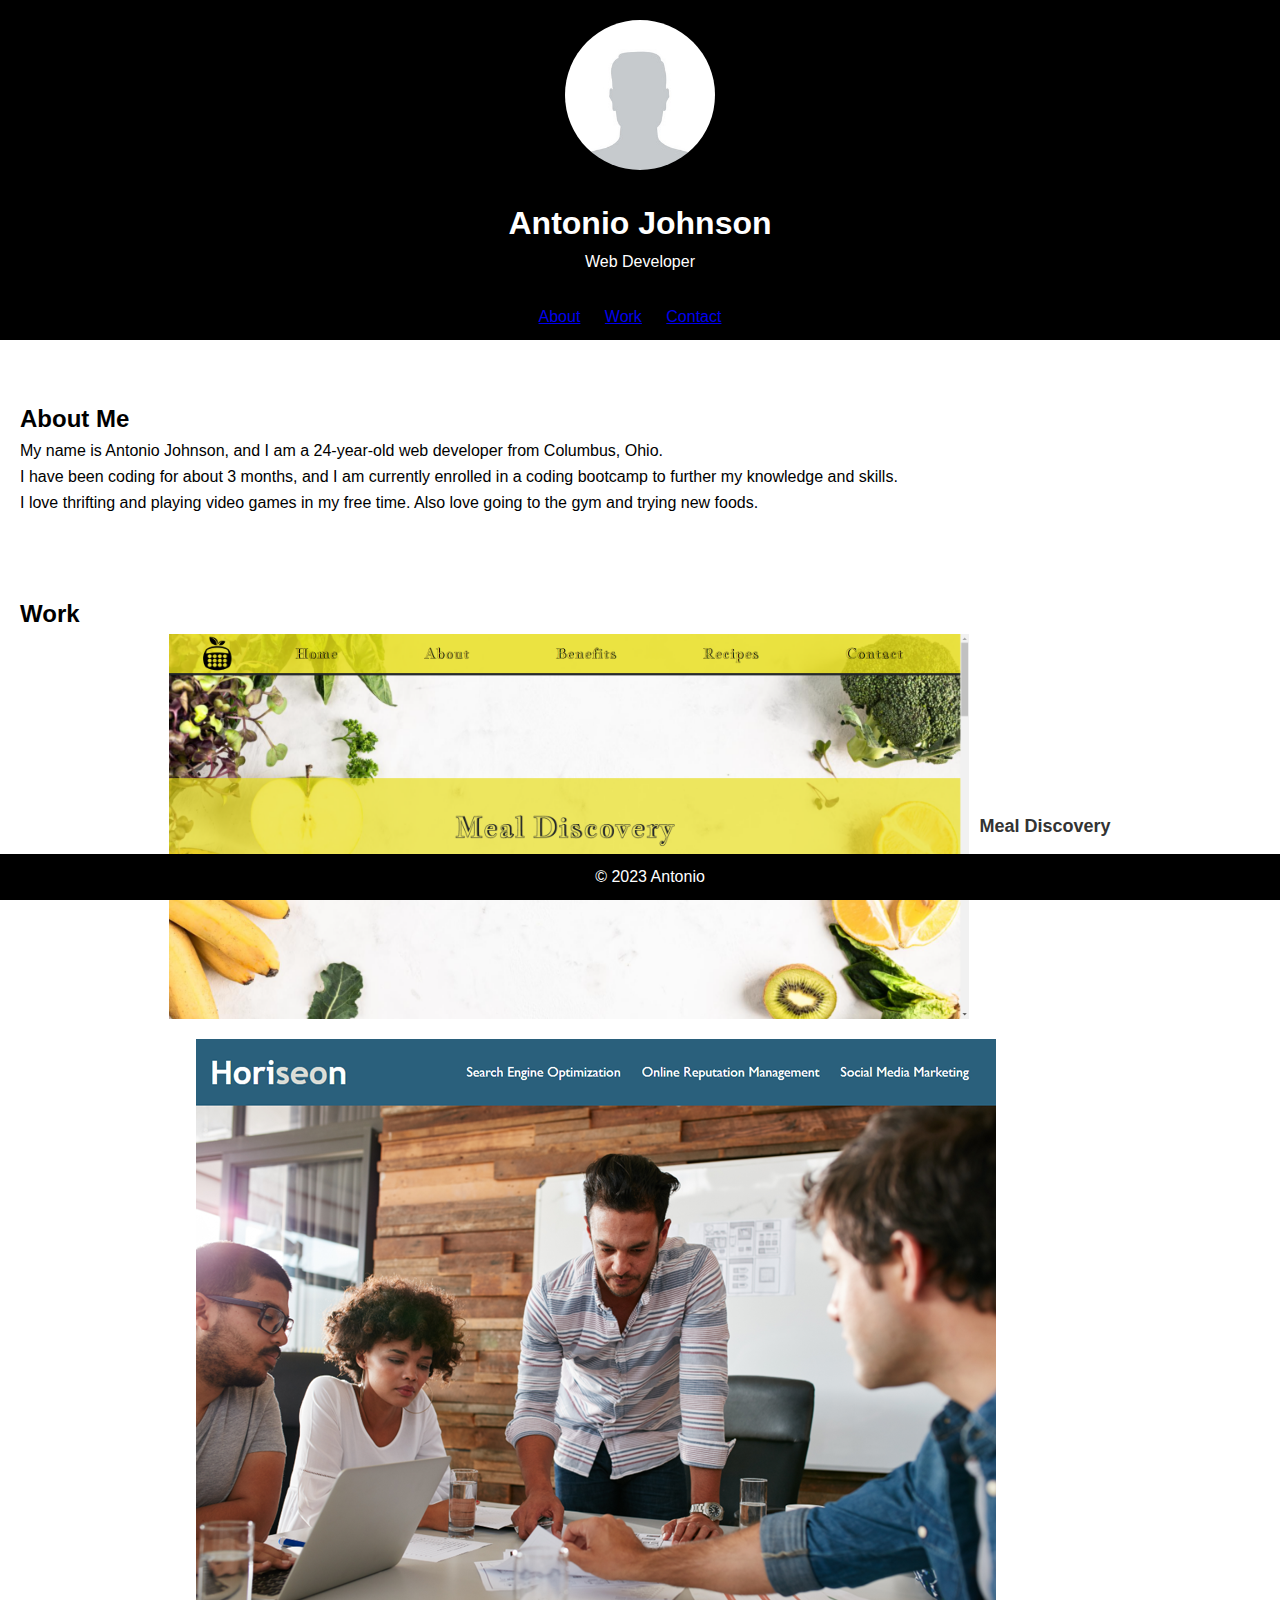
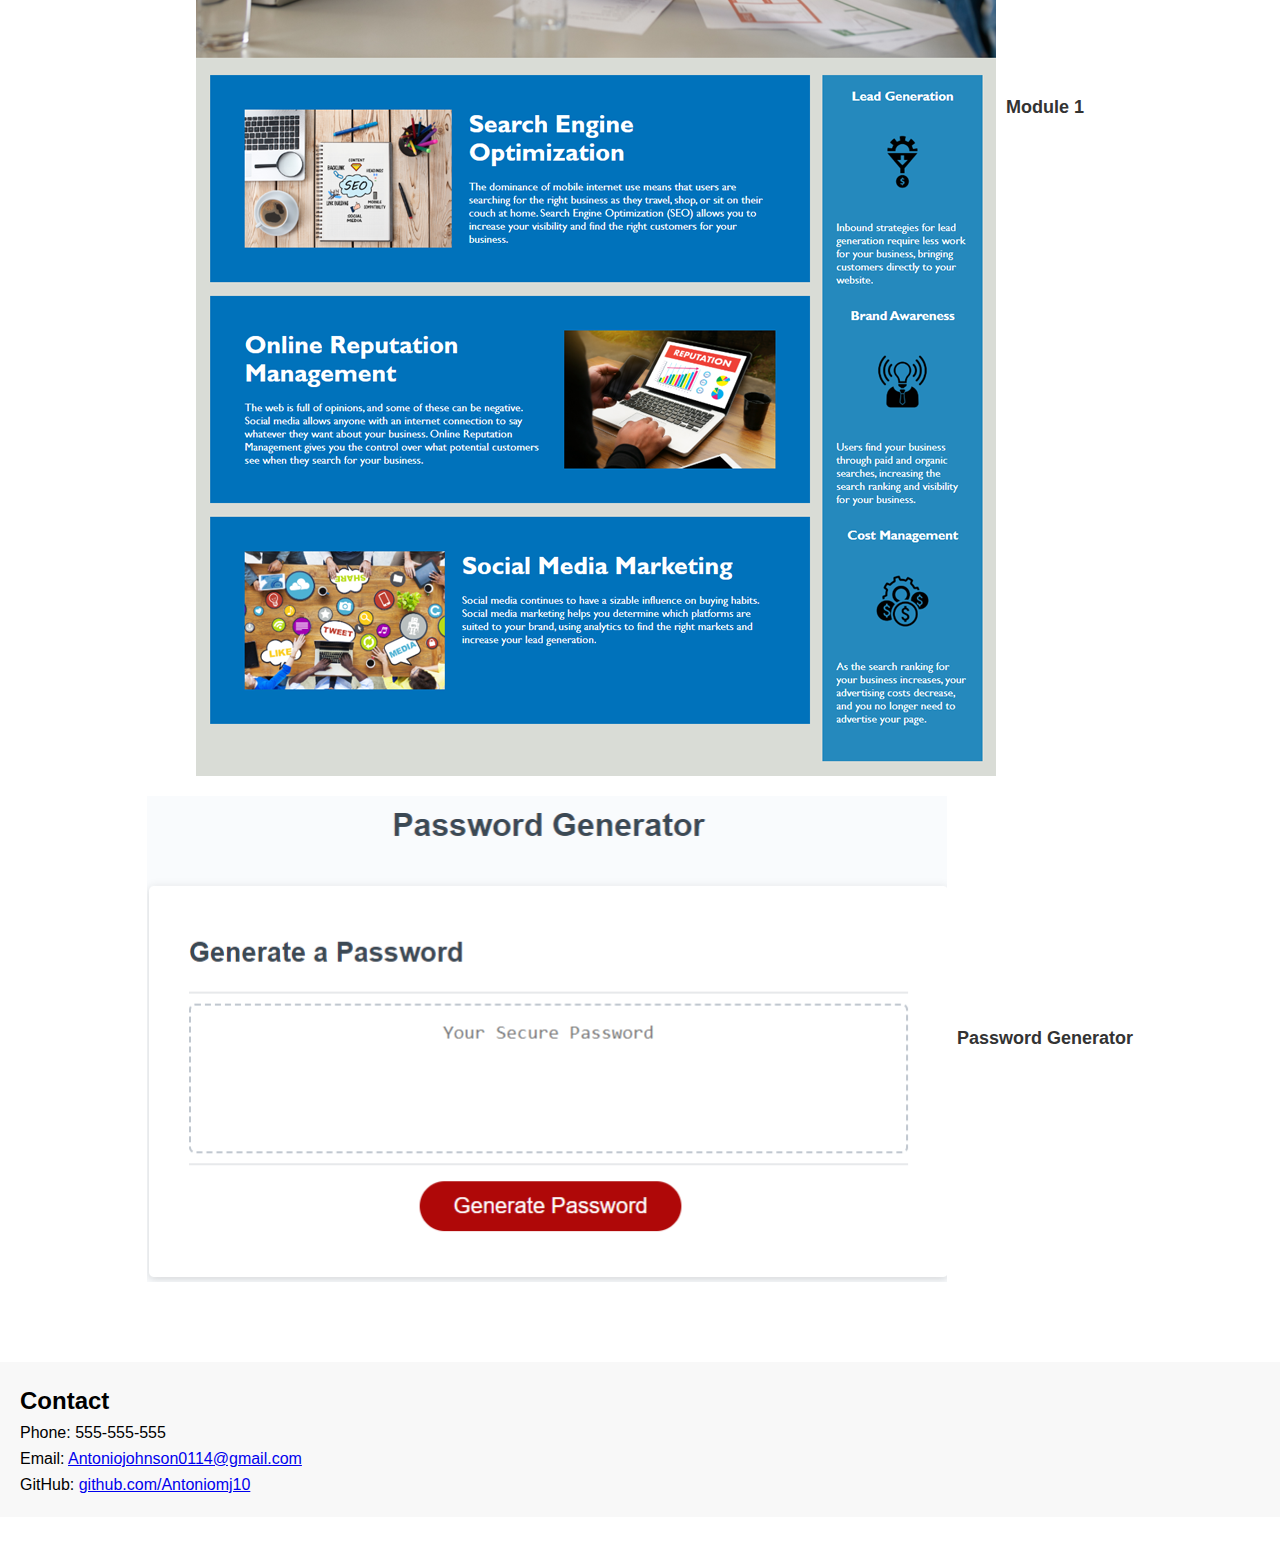
<file: index.html>
<!DOCTYPE html>
<html lang="en">
<head>
    <meta charset="UTF-8">
    <meta name="viewport" content="width=device-width, initial-scale=1.0">
    <link rel="stylesheet" href="assets/style.css">
    <title>Antonio Johnson - Resume</title>
</head>
<body>
    <header>
        <div class="profile-image">
            <img src="img/profile-image.jpg" alt="Antonio Johnson">
        </div>
        <h1>Antonio Johnson</h1>
        <p>Web Developer</p>
    </header>

    <nav>
        <ul>
            <li><a href="#about">About</a></li>
            <li><a href="#work">Work</a></li>
            <li><a href="#contact">Contact</a></li>
        </ul>
    </nav>

    <section id="about">
        <h2>About Me</h2>
        <p>My name is Antonio Johnson, and I am a 24-year-old web developer from Columbus, Ohio.</p>
        <p>I have been coding for about 3 months, and I am currently enrolled in a coding bootcamp
            to further my knowledge and skills.</p>
        <p> I love thrifting and playing video games in my free time.
            Also love going to the gym and trying new foods. 
        </p> 
      
    </section>

    <section id="work">
        <h2>Work</h2>
        <div class="app-container">
            <div class="app-item">
                <img src="img/meal.png" alt="Application 1">
                <a href="https://mrwait-music.github.io/super-group-project/">Meal Discovery</a>
            </div>
            <div class="app-item">
                <img src="img/module1.png" alt="Application 2">
                <a href="https://antoniomj10.github.io/module1/">Module 1</a>
            </div>
            <div class="app-item">
                <img src="img/pass-generator.png" alt="Application 3">
                <a href="https://antoniomj10.github.io/Module3_GnereatingPass/">Password Generator</a>
            </div>
        </div>
    </section>

    <section id="contact">
        <h2>Contact</h2>
        <p>Phone: 555-555-555</p>
        <p>Email: <a href="mailto:Antoniojohnson0114@gmail.com">Antoniojohnson0114@gmail.com</a></p>
        <p>GitHub: <a href="https://github.com/Antoniomj10" target="_blank">github.com/Antoniomj10</a></p>
    </section>

    <footer>
        <p>&copy; 2023 Antonio</p>
    </footer>
</body>
</html>
</file>
<file: assets/style.css>
body, h1, h2, p {
    margin: 0;
    padding: 0;
}

body {
    font-family: 'Arial', sans-serif;
    line-height: 1.6;
    scroll-behavior: smooth;
}

header {
    background-color: #000000;
    color: #fff;
    text-align: center;
    padding: 20px;
}

nav {
    background-color: #000000;
    color: #fff;
    text-align: center;
    padding: 10px;
}

nav ul {
    list-style: none;
    margin: 0;
    padding: 0;
}

nav li {
    display: inline;
    margin-right: 20px;
}

section {
    margin: 40px 0;
    padding: 20px;
}

h2 {
    color: #000000;
}

.profile-image {
    text-align: center;
    margin-bottom: 20px;
}

.profile-image img {
    width: 150px; 
    height: 150px; 
    border-radius: 50%;
    display: inline-block; /
}

#website-image img {
    display: block;
    margin: 0 auto;
    width: 300px; 
    height: auto;
}

.app-container {
    display: flex;
    flex-direction: column;
    align-items: center; 
}


.app-item {
    display: flex;
    justify-content: space-between;
    align-items: center;
    text-align: left;
    margin-bottom: 20px;
}

.app-item img {
    width: 800px; 
    height: auto;
    margin-right: 10px; 
}

.app-item a {
    text-decoration: none;
    color: #333;
    font-size: 18px;
    font-weight: bold;
}

.app-gallery img {
    width: 100%; 
    max-width: 400px; 
    height: auto;
    border: 1px solid #ccc;
    border-radius: 5px;
    cursor: pointer;
    transition: transform 0.3s ease;
}

.app-gallery img:hover {
    transform: scale(1.1);
}

#contact {
    background-color: #f8f8f8;
    padding: 20px;
}

footer {
    background-color: #000000;
    color: #fff;
    text-align: center;
    padding: 10px;
    position: fixed;
    bottom: 0;
    width: 100%;
}
</file>
